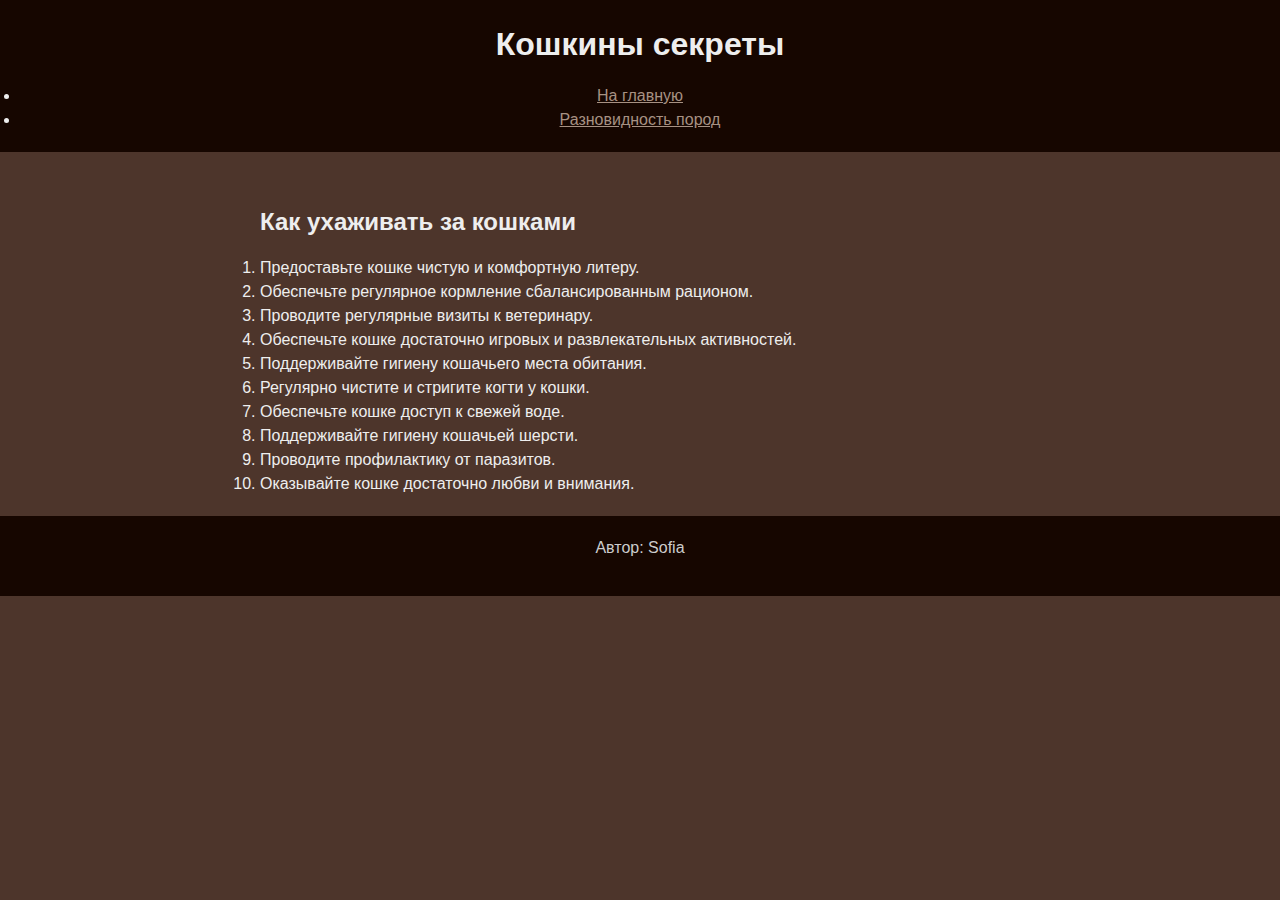
<file: care.html>
<!DOCTYPE html>
<html>
<head>
  <title>Как ухаживать за кошками</title>
  <link rel="stylesheet" type="text/css" href="styles.css">
</head>
<body>
  <header>
    <h1>Кошкины секреты</h1>
    <nav>
      <ul>
        <li><a href="index.html">На главную</a></li>
        <li><a href="breeds.html">Разновидность пород</a></li>
      </ul>
    </nav>
  </header>
  <main>
    <h2>Как ухаживать за кошками</h2>
    <ol>
      <li>Предоставьте кошке чистую и комфортную литеру.</li>
      <li>Обеспечьте регулярное кормление сбалансированным рационом.</li>
      <li>Проводите регулярные визиты к ветеринару.</li>
      <li>Обеспечьте кошке достаточно игровых и развлекательных активностей.</li>
      <li>Поддерживайте гигиену кошачьего места обитания.</li>
      <li>Регулярно чистите и стригите когти у кошки.</li>
      <li>Обеспечьте кошке доступ к свежей воде.</li>
      <li>Поддерживайте гигиену кошачьей шерсти.</li>
      <li>Проводите профилактику от паразитов.</li>
      <li>Оказывайте кошке достаточно любви и внимания.</li>
    </ol>
  </main>
  <footer>
    <p>Автор: Sofia</p>
  </footer>
</body>
</html>
</file>
<file: styles.css>
/* Reset default styles */
* {
	margin: 0;
	padding: 0;
	box-sizing: border-box;
}

/* Set font family and size */
body {
	font-family: "Open Sans", sans-serif;
	font-size: 16px;
	line-height: 1.5;
}

/* Set background and text colors */
body {
	background-color: #4d352b;
	color: #eee;
}

/* Set header styles */
header {
	background-color: #160600;
	color: #eee;
	padding: 20px;
	text-align: center;
}

header h1 {
	font-size: 2rem;
	margin-bottom: 1rem;
}

/* Set main styles */
main {
	max-width: 800px;
	margin: 0 auto;
	padding: 20px;
}

h2 {
	font-size: 1.5rem;
	margin-top: 2rem;
	margin-bottom: 1rem;
	color: #eee;
}

p {
	margin-bottom: 1rem;
	color: #ccc;
}

button {
	background-color: #af9b8f;
	color: #eee;
	padding: 10px 20px;
	border: none;
	border-radius: 5px;
	margin-right: 10px;
	cursor: pointer;
	transition: all 0.2s ease-in-out;
}

button:hover {
	background-color: #eee;
	color: #555;
}

/* Set footer styles */
footer {
	background-color: #160600;
	color: #eee;
	padding: 20px;
	text-align: center;
}
img {
    max-height: 500px;
    max-width: 900px;
    border: 5px solid #1d0b00;
}
a {
    color: #a79183;
}
</file>
